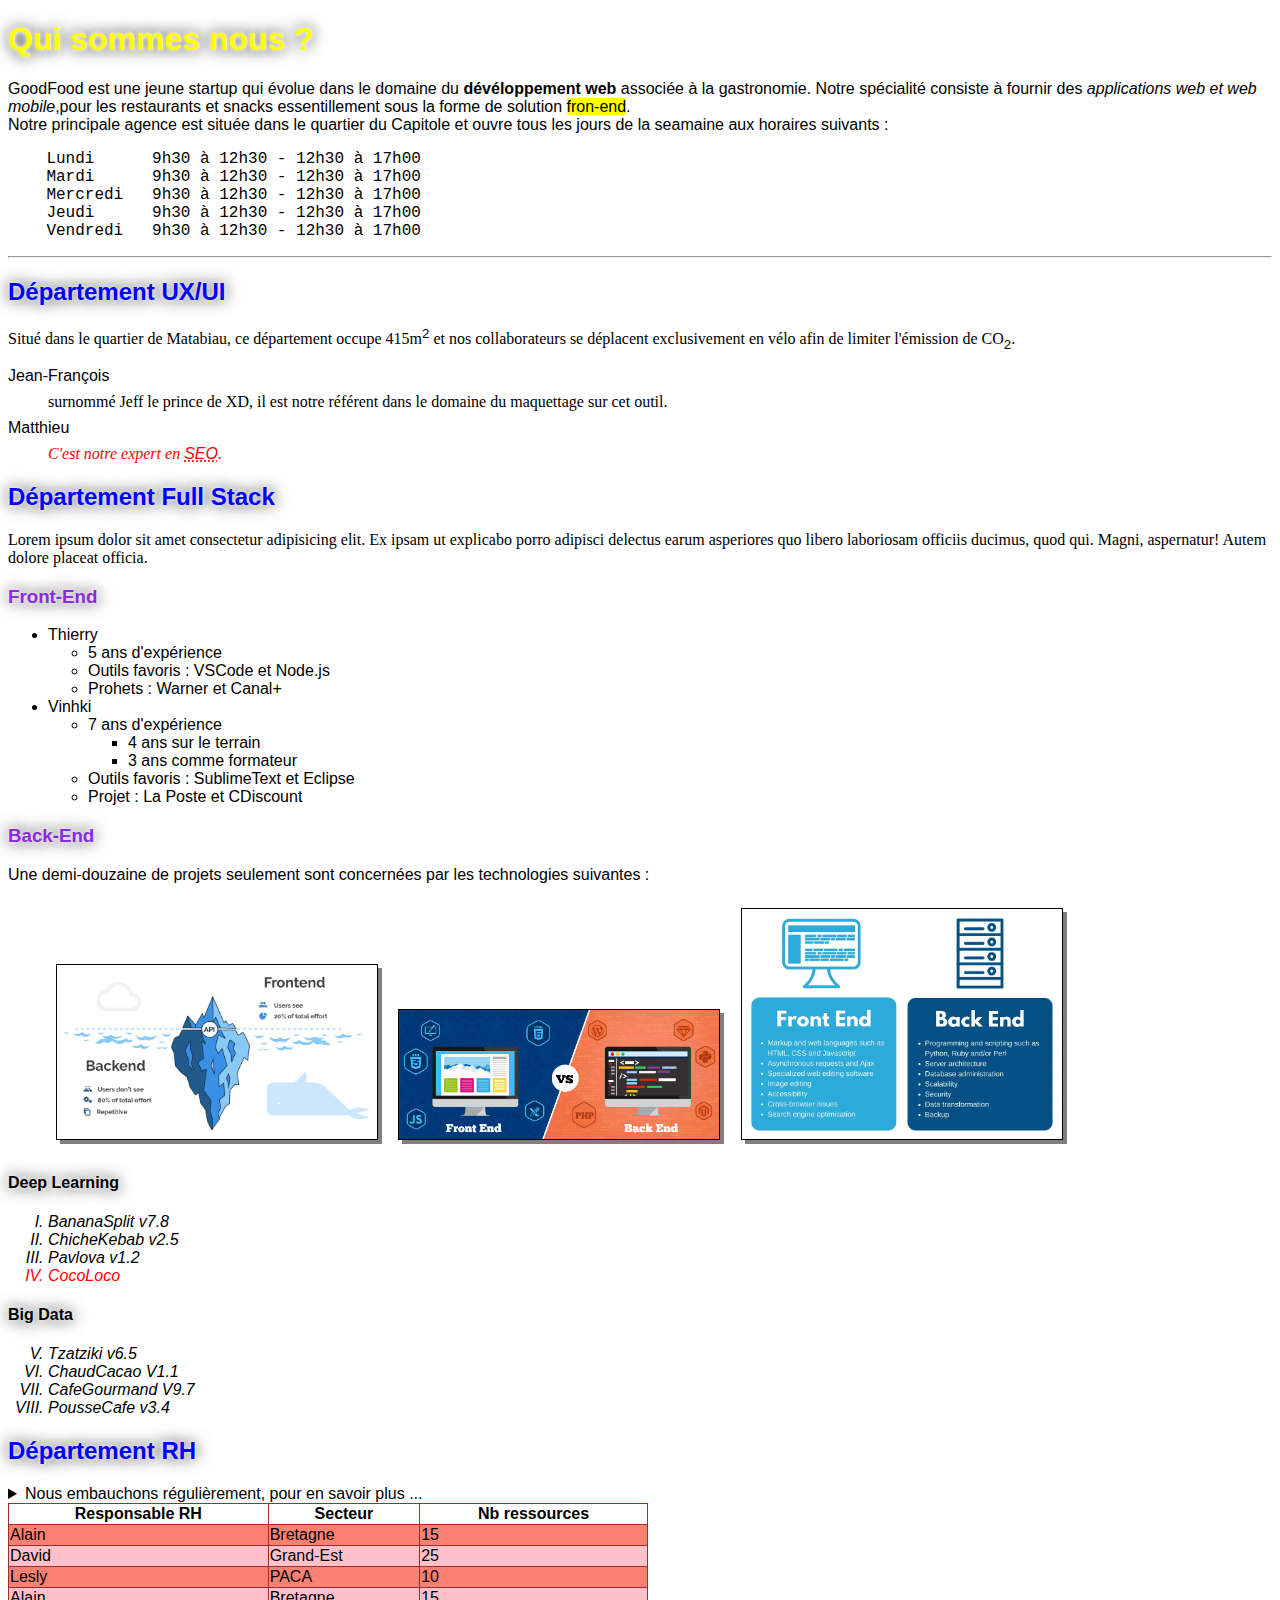
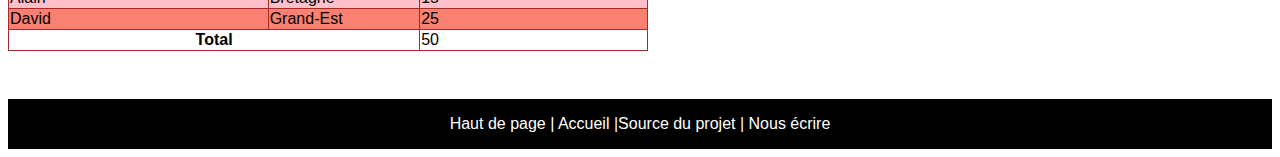
<file: about-us.html>
<!DOCTYPE html>
<html lang="fr">

<head>
    <meta charset="UTF-8">
    <meta http-equiv="X-UA-Compatible" content="IE=edge">
    <meta name="viewport" content="width=device-width, initial-scale=1.0">
    <title>GoodFood Agence Web : Qui sommes nous ?</title>
    <!-- style interne -->
    <style>
        *{
            font-family: Arial, Helvetica, sans-serif;
        }
    </style>
    <!-- Style externe -->
    <link rel="stylesheet" href="css/about-us.css">
</head>

<body>
    <h1 id="htop" class="redText">Qui sommes nous ?</h1>
<p>GoodFood est une jeune startup qui évolue dans le domaine du <strong>dévéloppement web</strong> associée à la gastronomie. Notre spécialité consiste à fournir des <em>applications web et web mobile</em>,pour les restaurants et snacks essentillement sous la forme de solution <mark>fron-end</mark>. <br>Notre principale agence est située dans le quartier du Capitole et ouvre tous les jours de la seamaine aux horaires suivants :</div> </p>

<pre class="codeStyle">
    Lundi      9h30 à 12h30 - 12h30 à 17h00
    Mardi      9h30 à 12h30 - 12h30 à 17h00    
    Mercredi   9h30 à 12h30 - 12h30 à 17h00
    Jeudi      9h30 à 12h30 - 12h30 à 17h00
    Vendredi   9h30 à 12h30 - 12h30 à 17h00
</pre>

<hr>
    <h2>Département UX/UI</h2>

<p>Situé dans le quartier de Matabiau, ce département occupe 415m<sup>2</sup> et nos collaborateurs se déplacent exclusivement en vélo afin de limiter l'émission de CO<sub>2</sub>.

</p>

    <!-- Liste de définitions -->
<dl>
    <dt>Jean-François</dt>
    <dd>surnommé Jeff le prince de XD, il est notre référent dans le domaine du maquettage sur cet outil.</dd>
    <dt>Matthieu</dt>
    <dd class="redText italicText">C'est notre expert en  <abbr title="Search Engine Organisation">SEO</abbr>.</dd>
</dl>


<h2>Département Full Stack</h2>
<p>Lorem ipsum dolor sit amet consectetur adipisicing elit. Ex ipsam ut explicabo porro adipisci delectus earum asperiores quo libero laboriosam officiis ducimus, quod qui. Magni, aspernatur! Autem dolore placeat officia.</p>


    <h3>Front-End</h3>

    <ul>
        <li>Thierry
            <ul>
                <li>5 ans d'expérience </li>
                <li>Outils favoris : VSCode et Node.js</li>
                <li>Prohets : Warner et Canal+</li>
            </ul>
        </li>
        <li>Vinhki
            <ul>
                <li>7 ans d'expérience
                    <ul>
                        <li>4 ans sur le terrain </li>
                        <li>3 ans comme formateur</li>
                    </ul>
                </li>
                <li>Outils favoris : SublimeText et Eclipse</li>
                <li>Projet : La Poste et CDiscount</li>
            </ul>
        </li>
    </ul>

    <h3>Back-End</h3>

    <p>Une demi-douzaine de projets seulement sont concernées par les technologies suivantes :</p>
    
    <figure>
        <img src="pics/backend-vs-frontend-2.webp" alt="dévéloppement back-end">
        <img src="pics/Front-End-vs-Back-End.png" alt="">
        <img src="pics/Untitled-50.png" alt="">
    </figure>


    <h4>Deep Learning</h4>

    <ol>
        <li>BananaSplit v7.8</li>
        <li>ChicheKebab v2.5</li>
        <li>Pavlova v1.2</li>
        <li class="redText">CocoLoco</li>
    </ol>

    <h4>Big Data</h4>
    <ol start="5"> 
        <li>Tzatziki v6.5</li>
        <li>ChaudCacao V1.1</li>
        <li>CafeGourmand V9.7</li>
        <li>PousseCafe v3.4</li>
    </ol>


    <h2>Département RH</h2>

    <details>
        <summary>Nous embauchons régulièrement, pour en savoir plus ...</summary>

        <p>Lorem ipsum dolor sit amet consectetur adipisicing elit. Tenetur, molestiae a odit, voluptas consequatur quis veniam maiores minus quaerat laborum, nemo molestias. Ab porro ipsum sequi commodi voluptatem nam corrupti?
        Molestias dignissimos quam eos eaque ab enim nam distinctio provident! Itaque ad neque vero ipsam? Sint necessitatibus ab doloremque esse dolore, provident quasi aut quod possimus natus dolorum at quisquam!</p>

        <p><a href="form.html">Formulaire de candidature</a></p>
        
    </details>
    <table>
        <thead>
            <tr>
                <th>Responsable RH </th>
                <th>Secteur</th>
                <th>Nb ressources</th>
            </tr>
        </thead>
        <tbody>
            <tr>
                <td>Alain</td>
                <td>Bretagne</td>
                <td>15</td>
            </tr>
            <tr>
                <td>David</td>
                <td>Grand-Est</td>
                <td>25</td>
            </tr>
            <tr>
                <td>Lesly</td>
                <td>PACA</td>
                <td contenteditable="true">10</td>
            </tr>
            <tr>
                <td>Alain</td>
                <td>Bretagne</td>
                <td>15</td>
            </tr>
            <tr>
                <td>David</td>
                <td>Grand-Est</td>
                <td>25</td>
            </tr>

        </tbody>
        <tfoot>
            <tr>
                <th colspan="2">Total</th>
                <td>50</td>
            </tr>
        </tfoot>
    </table>

<div id="navBar">
    <a href="#htop">Haut de page</a> | <a href="index.html">Accueil</a> |<a href="https://github.com/baobab-ingeniererie" target="_blank">Source du projet</a> | <a href="mailto:gaston.lagaffe@dupuis.be?subject=Demande%20information&cc=fantasio@dupuis.be&body=Hello%20World">Nous écrire</a>
</div>


</body>

</html>
</file>
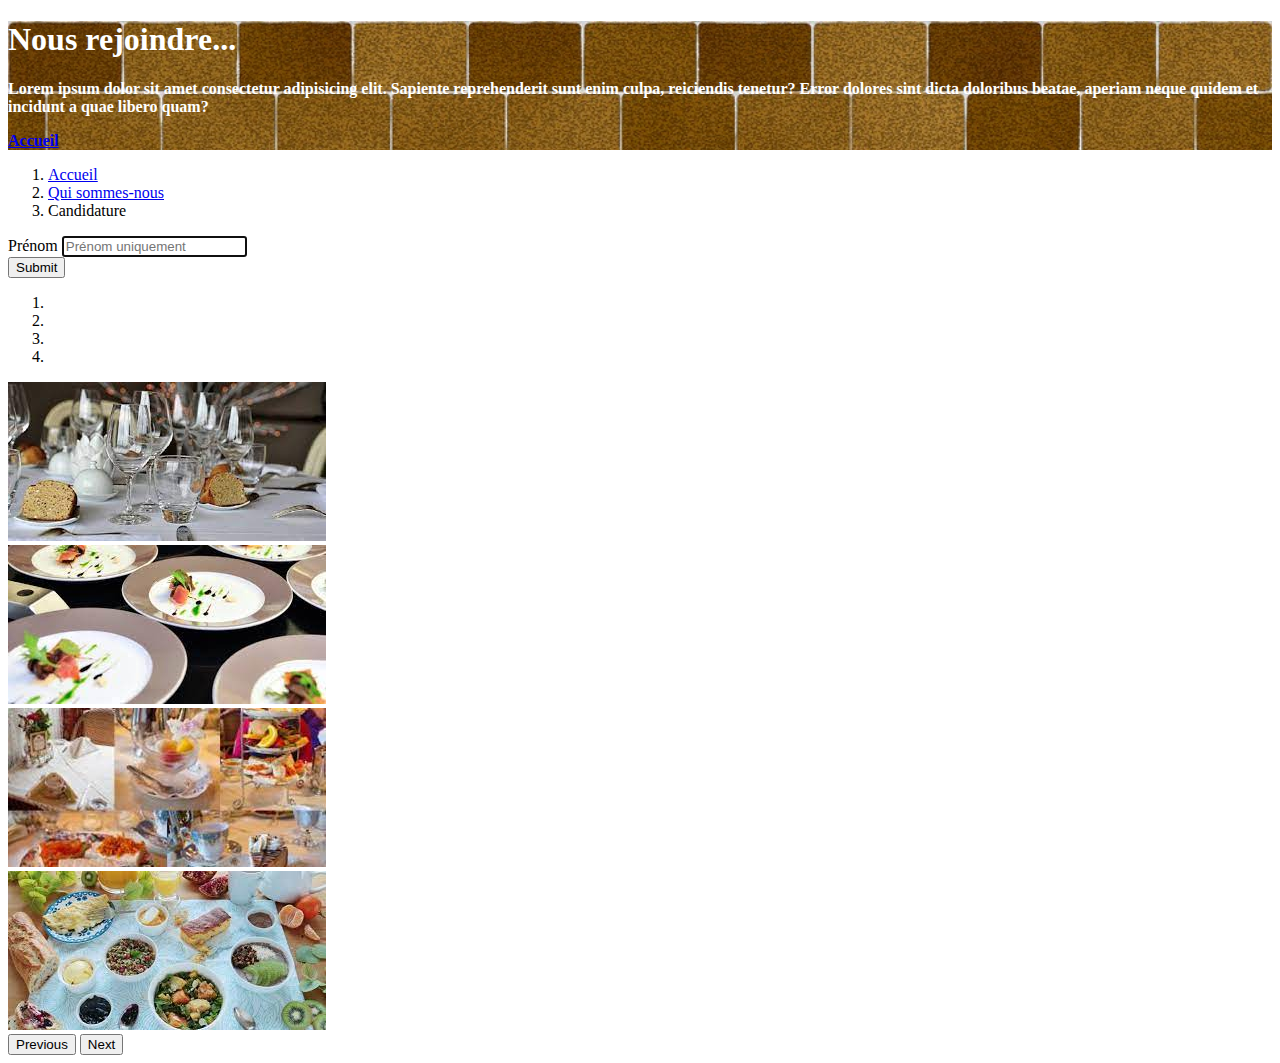
<file: form.html>
<!DOCTYPE html>
<html lang="fr">

<!-- Entièrement réalisé avec Bootstrap -->
<head>
    <meta charset="UTF-8">
    <meta http-equiv="X-UA-Compatible" content="IE=edge">
    <meta name="viewport" content="width=device-width, initial-scale=1.0">
    <title>Candidature avec Bootstrap</title>
    <!-- Liaison avec le CSS de Bootstrap -->
    <link rel="stylesheet" href="https://cdn.jsdelivr.net/npm/bootstrap@4.6.2/dist/css/bootstrap.min.css" integrity="sha384-xOolHFLEh07PJGoPkLv1IbcEPTNtaed2xpHsD9ESMhqIYd0nLMwNLD69Npy4HI+N" crossorigin="anonymous">
    <link rel="stylesheet" href="css/custom.css">
</head>
<body class="container">
    <!-- <h1>Bootstrap</h1> -->
    <!-- Jumbotron -->
    <header class="jumbotron mt-3 bgImage">
        <h1 class="display-4">
            Nous rejoindre...
        </h1>
        <p class="lead">Lorem ipsum dolor sit amet consectetur adipisicing elit. Sapiente reprehenderit sunt enim culpa, reiciendis tenetur? Error dolores sint dicta doloribus beatae, aperiam neque quidem et incidunt a quae libero quam?</p>
        <a href="index.html" class="btn btn-info btn-lg">Accueil</a>
    </header>

    <!-- Breadcrump -->
    
<nav aria-label="breadcrumb">
    <ol class="breadcrumb">
      <li class="breadcrumb-item"><a href="index.html">Accueil</a></li>
      <li class="breadcrumb-item"><a href="about-us.html">Qui sommes-nous</a></li>
      <li class="breadcrumb-item active" aria-current="page">Candidature</li>
    </ol>
  </nav>

<!-- FORM -->
<form action="form-send.php" method="post">
    <div class="form-group">
        <label for="prenom">Prénom</label>
        <input type="text" name="prenom" id="prenom" class="form-control" minlength="1" maxlength="20"  required placeholder="Prénom uniquement" pattern="[a-zA-Z\u00c0-\u00ff\s\-]{1,20}" autofocus>
    </div>

    <input type="submit" class="btn btn-primary">

</form>


<!-- Carousel -->

<div id="carouselExampleIndicators" class="carousel slide" data-ride="carousel">
    <ol class="carousel-indicators">
      <li data-target="#carouselExampleIndicators" data-slide-to="0" class="active"></li>
      <li data-target="#carouselExampleIndicators" data-slide-to="1"></li>
      <li data-target="#carouselExampleIndicators" data-slide-to="2"></li>
      <li data-target="#carouselExampleIndicators" data-slide-to="3"></li>
    </ol>
    <div class="carousel-inner">
      <div class="carousel-item active">
        <img src="pics/slide1.jpg" class="d-block w-100" alt="Slide1">
      </div>
      <div class="carousel-item">
        <img src="pics/slide2.jpg" class="d-block w-100" alt="Slide2">
      </div>
      <div class="carousel-item">
        <img src="pics/slide3.jpg" class="d-block w-100" alt="Slide3">
      </div>
      <div class="carousel-item">
        <img src="pics/slide2.jfif" class="d-block w-100" alt="Slide4">
      </div>
    </div>
    <button class="carousel-control-prev" type="button" data-target="#carouselExampleIndicators" data-slide="prev">
      <span class="carousel-control-prev-icon" aria-hidden="true"></span>
      <span class="sr-only">Previous</span>
    </button>
    <button class="carousel-control-next" type="button" data-target="#carouselExampleIndicators" data-slide="next">
      <span class="carousel-control-next-icon" aria-hidden="true"></span>
      <span class="sr-only">Next</span>
    </button>
  </div>


    <!-- Liaison avec Bootstrap -->
    <script src="https://cdn.jsdelivr.net/npm/jquery@3.5.1/dist/jquery.slim.min.js" integrity="sha384-DfXdz2htPH0lsSSs5nCTpuj/zy4C+OGpamoFVy38MVBnE+IbbVYUew+OrCXaRkfj" crossorigin="anonymous"></script>
<script src="https://cdn.jsdelivr.net/npm/bootstrap@4.6.2/dist/js/bootstrap.bundle.min.js" integrity="sha384-Fy6S3B9q64WdZWQUiU+q4/2Lc9npb8tCaSX9FK7E8HnRr0Jz8D6OP9dO5Vg3Q9ct" crossorigin="anonymous"></script>

</body>
</html>
</file>
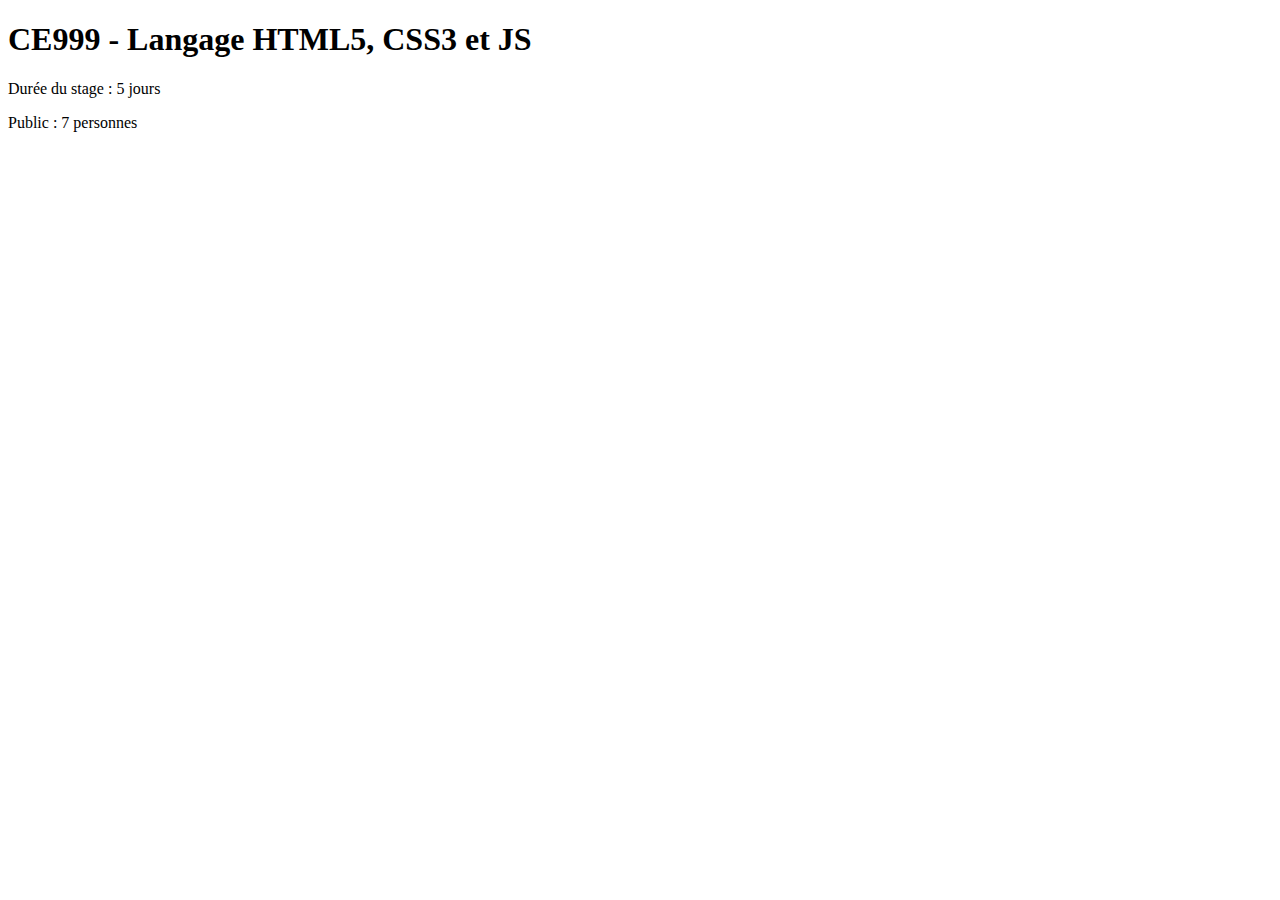
<file: init-javascript.html>
<!DOCTYPE html>
<html lang="en">
<head>
    <meta charset="UTF-8">
    <meta http-equiv="X-UA-Compatible" content="IE=edge">
    <meta name="viewport" content="width=device-width, initial-scale=1.0">
    <title>Document</title>
    <link rel="shortcut icon" href="pics/logo.jfif" type="image/x-icon">
</head>
<body>
    
    <!-- Toujours en fin de BODY -->
    <script src="js/init-bases.js"></script>
</body>
</html>
</file>
<file: css/about-us.css>
/* SELECTEURS DE BASE : BALISE   */
h1 {
    /* font-family: 'Segoe UI', Tahoma, Geneva, Verdana, sans-serif; */
    color: brown;
}

h1,h2,h3,h4,h5,h6 {
    font-family: 'Segoe UI', Tahoma, Geneva, Verdana, sans-serif;
}

/* Donner une couleur différente à h2 et h3 */
h2 {
    color:blue;
}
h3{
    color: blueviolet;
}

img {
/* height:10rem; */
width: 20rem;
border: black solid .1rem;
margin: .5rem;
box-shadow: .25rem .25rem 0 gray;
}

/* Ombre portée sur h1 à h4 en gris tout autour du texte  */
h1,h2,h3,h4 {
    /* text-shadow: .3rem .3rem .3rem .3rem 0 greenyellow; */
    /* text-shadow: gray .25rem 0 .25rem; */
    text-shadow: 0 0 .25rem white , 0 0 1rem black;
}

/* SELECTEURS DE BASE : CLASS   */
 /* #id (100) > .class (10) > :tar (1) */

.redText {
    color: red;
}

.italicText {
    font-style: italic ;
}
.codeStyle{
    font-family: 'Courier New', Courier, monospace;
}

/* SELECTEURS DE BASE : ID   */
#htop{
    color:green;
}
h1 {
    color: yellow !important;
}

/* SELECTEURS HIERACHIQUES : PARENT > ENFANT */

ol > li {
    list-style: upper-roman;
    font-style: italic;
}

/* SELECTEURS HIERACHIQUES : ASCENDANT DESCENDANT */
dl dt {
/*    margin-top: .5;
    margin-bottom: .5rem; */
    margin: .5rem 0 ;
}

/* SELECTEURS HIERACHIQUES : FRERE + SOEUR */


h2 + p , dt + dd {
    font-family: 'Times New Roman', Times, serif;
}

/* PSEUDO CLASSE */
/* Pour la balise a: link, visited, hover, active  */

#navBar {
    background: black;
    text-align: center;
    padding: 1rem; 
    color:white;
    margin-top: 3rem;
}

#navBar a:link, a:visited {
  color: inherit;

}

#navBar a:hover {
    font-weight: bold;
}

#navBar a {
    text-decoration: none;
}

/* Tableau ayant 50% de la largeur du doc et affichage bordure */

table {
    width: 50vw ;
    border-spacing: 0;
    border-collapse: collapse;

}

table, td, th {
        border: .1rem brown solid ;
   
    
}


tbody tr:first-child {
    background: yellow;
}

tbody tr:last-child {
    background: lightgreen;
}

tbody tr:nth-child(2) {
    background: lightskyblue;
}
 /* 2n ou even = pair  */
tbody tr:nth-of-type(2n) {
    background: pink;
}
 /* 2n+1 ou odd = impair  */
tbody tr:nth-of-type(2n+1) {
    background: salmon;
}

tbody tr:hover {
    background: goldenrod;
    cursor: pointer;
}
</file>
<file: css/custom.css>
/* Personnalisation de Bootstrap (surcharge) */
.bgImage {
    background-image: url('../pics/bg-wall2.jpg');
    background-size: cover ; 
    color: #fff;
    font-weight: bolder;
    text-shadow: 0 0 .25rem #0000;
}
</file>
